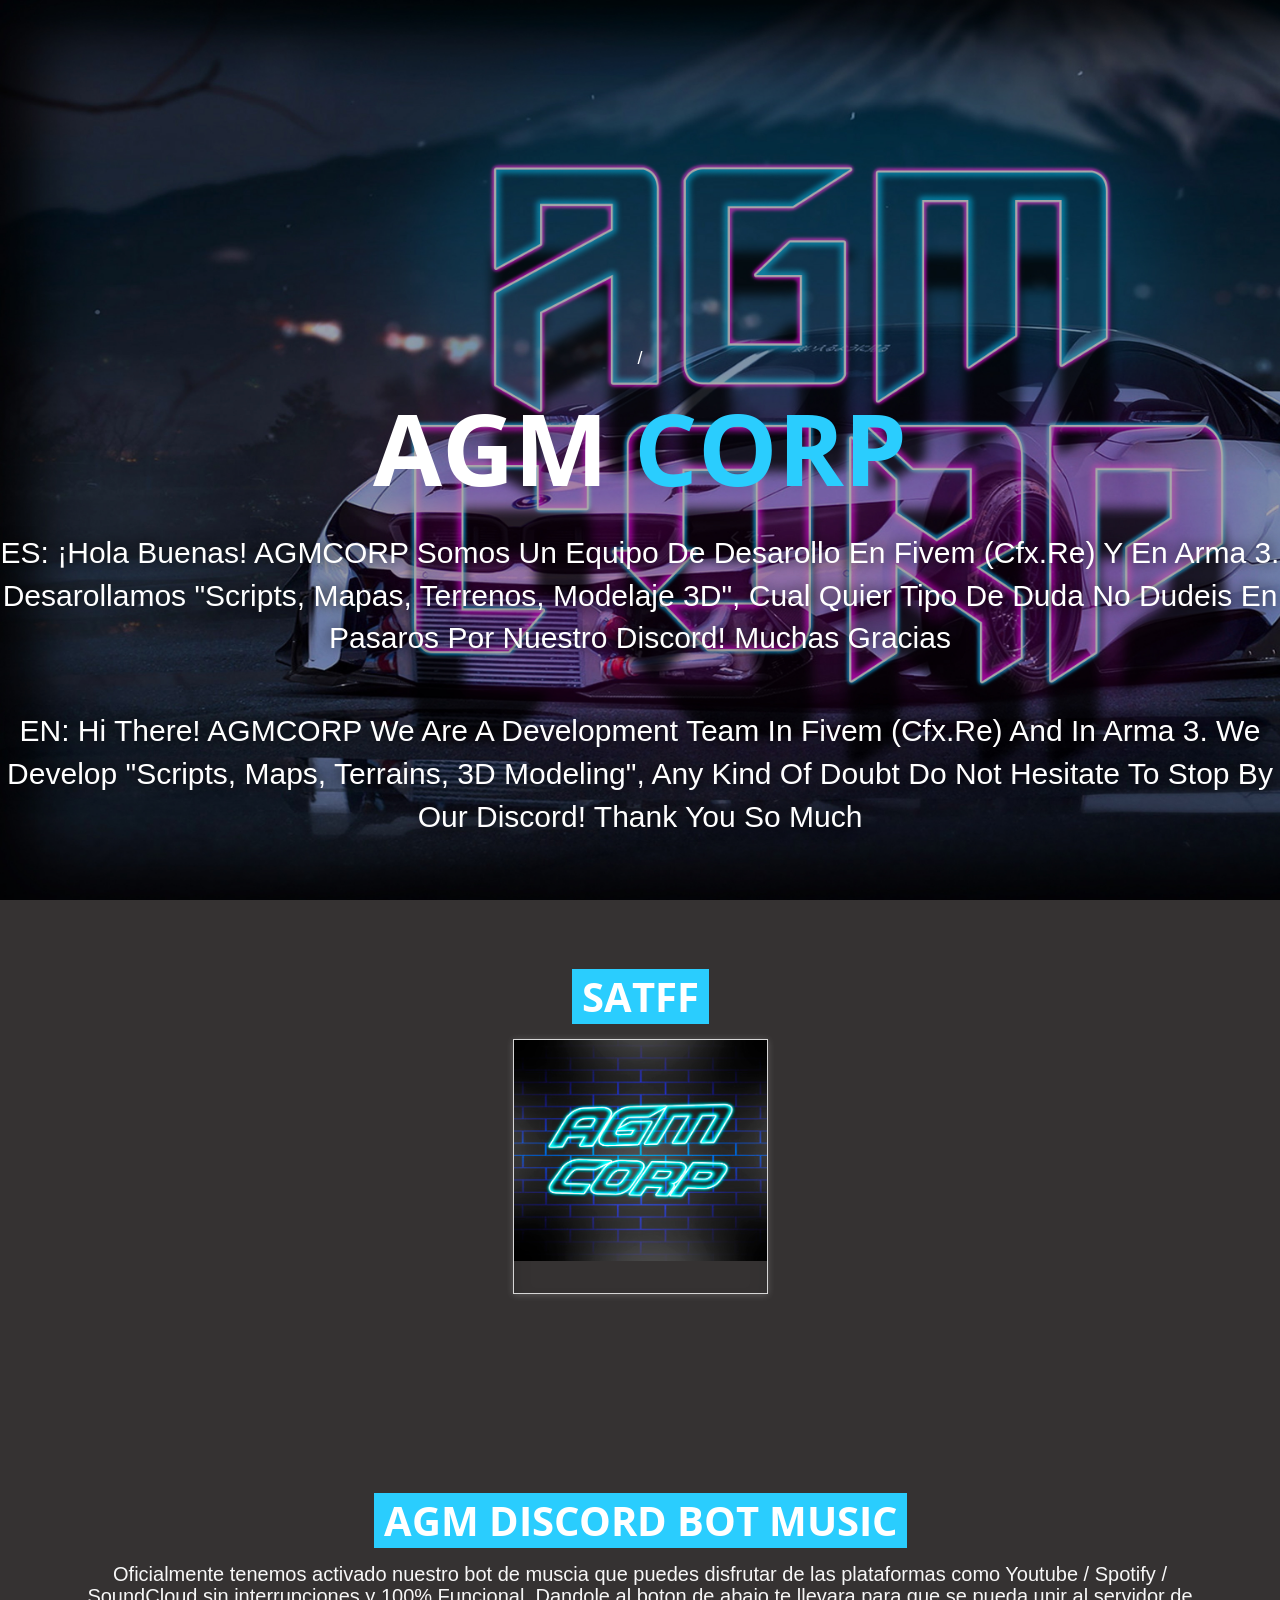
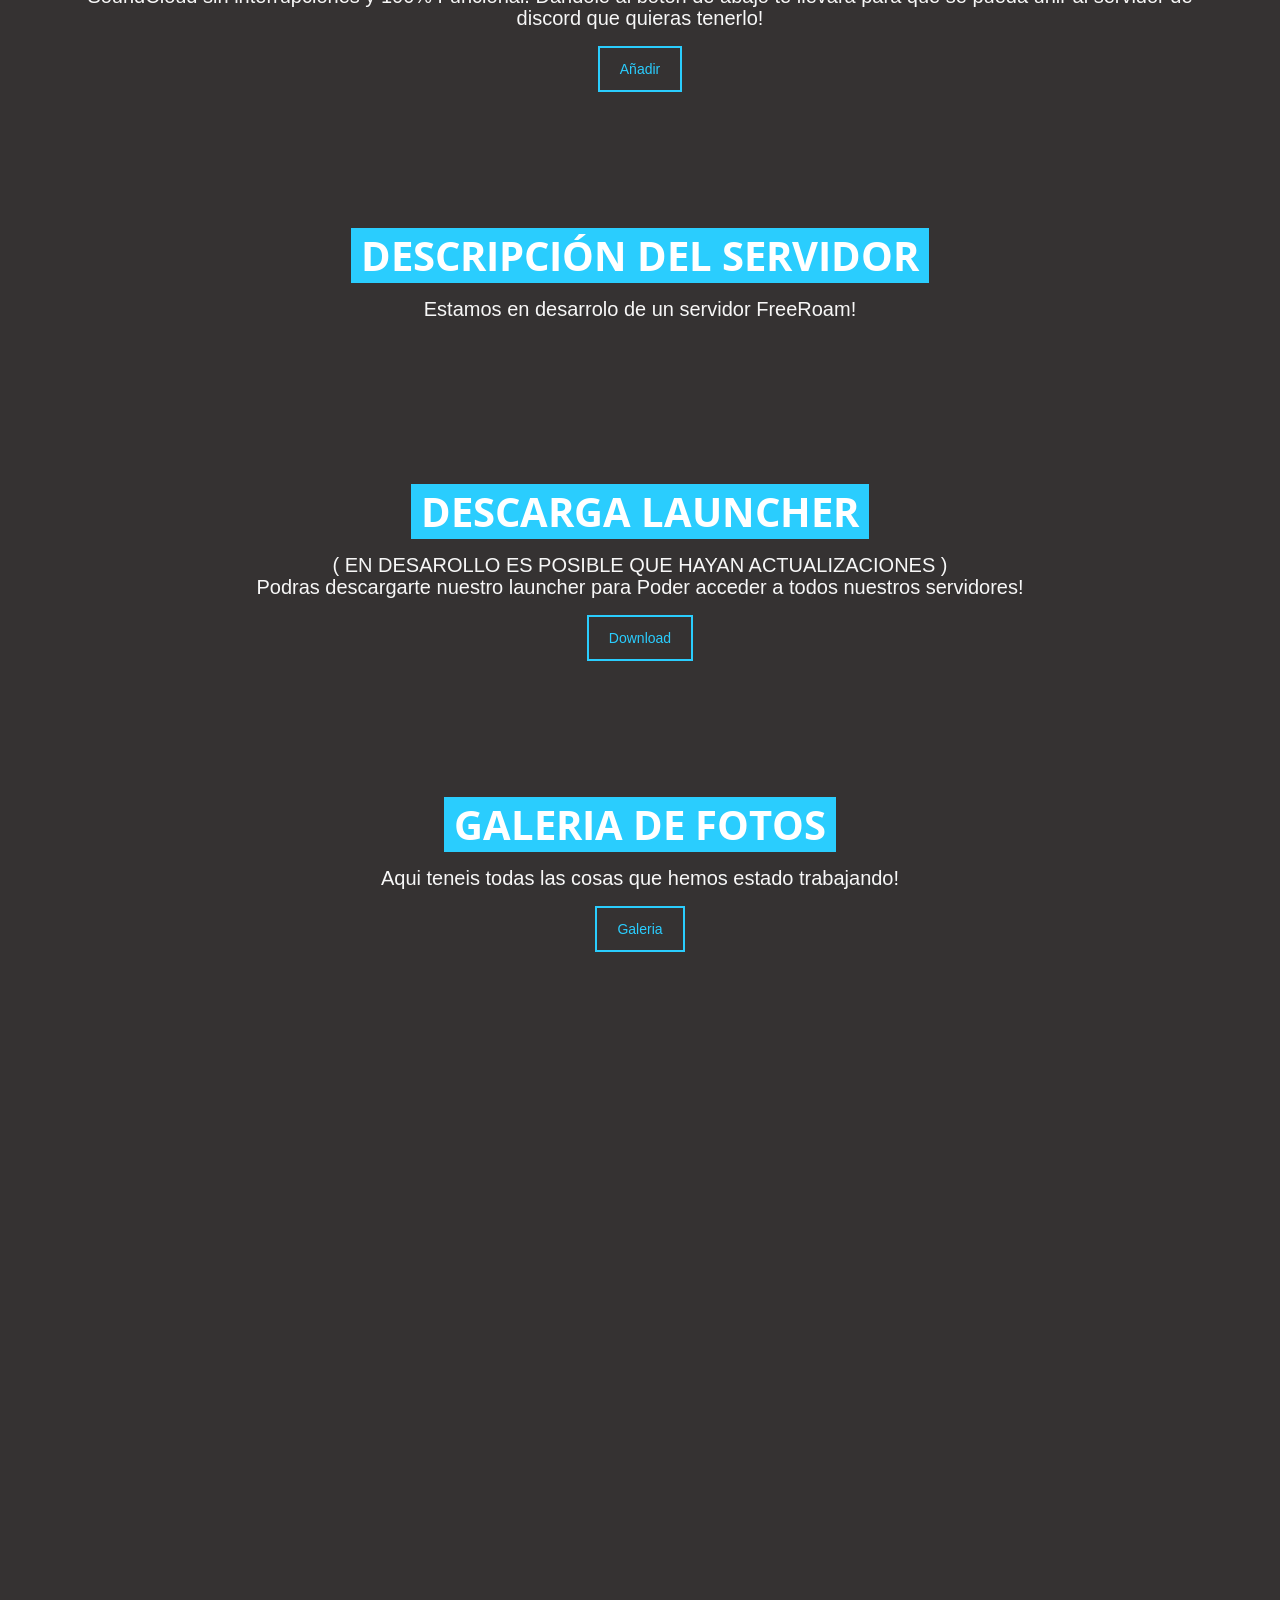
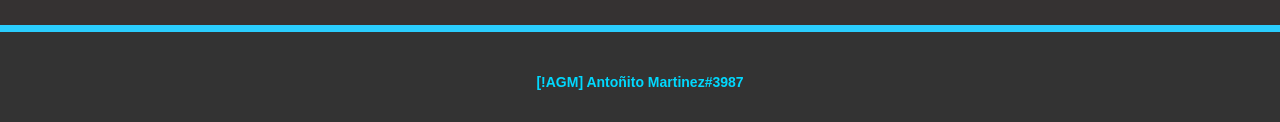
<file: index.html>
<!DOCTYPE html>
<html lang="en">
<head>
	<meta http-equiv="content-type" content="text/html; charset=UTF-8">
	<meta name="viewport" content="width=device-width, initial-scale=1.0, maximum-scale=1, user-scalable=no">
    <meta charset="utf-8">
    <title>AGMCORP</title>
    <meta name="css/description" content=">AGMCORP">
    <meta name="css/author" content="XLife">
    <meta name="css/description" content="">
    <link href="css/bootstrap.min.css" rel="stylesheet">
	<link href="css/bootstrap-theme.min.css" rel="stylesheet">
	<link href="css/animate.min.css" rel="stylesheet" >	
	<link href="css/font-awesome.min.css" rel="stylesheet">	
	<link href="css/icofont.css" rel="stylesheet">
	<link href="css/prettyPhoto.css" rel="stylesheet">
	<link href="css/theme.css" rel="stylesheet">	
	<link href="css/responsive.css" rel="stylesheet">
	<link href="css/blue.css" rel="stylesheet" class="colors">
    <link href='https://fonts.googleapis.com/css?family=Open+Sans:400,700' rel='stylesheet' type='text/css'>
	<link href='https://fonts.googleapis.com/css?family=Open+Sans+Condensed:300,700' rel='stylesheet' type='text/css'>
	<link rel="icon" href="img/icon.ico">
</head>
<body data-spy="scroll" data-target="#mynav" data-offset="85">
<div id="preloader">
	<div id="status">
		<div class="spinner">
			  <div class="rect1"></div>
			  <div class="rect2"></div>
			  <div class="rect3"></div>
			  <div class="rect4"></div>
			  <div class="rect5"></div>
		</div>
	</div>
</div>
<section id="home">
    <div id="home-slider" class="carousel slide carousel-fade" data-ride="carousel">
        <div class="carousel-inner">
			<div class="item active" style="background-image: url(img/background.jpg) ;     background-attachment: fixed;
			background-size: cover;">
				<div class="caption">/
					<h1 class="animated fadeInLeftBig">AGM<strong> CORP</strong></h1>
					<p class="animated fadeInRightBig">ES: ¡Hola buenas! AGMCORP somos un equipo de desarollo en Fivem (cfx.re) y en Arma 3.
					Desarollamos "Scripts, Mapas, Terrenos, Modelaje 3D", Cual quier tipo de duda no dudeis en pasaros por nuestro discord! Muchas Gracias
					<p>EN: Hi there! AGMCORP we are a development team in Fivem (cfx.re) and in Arma 3.
					We develop "Scripts, Maps, Terrains, 3D Modeling", any kind of doubt do not hesitate to stop by our discord! Thank you so much</p></p>
					<a data-scroll class="learn-more animated fadeInUpBig" href="https://discord.gg/Gy2G4BPzxh">Discord</a>
				</div>
			</div>
        </div>
    </div>	
</section>

</header>
<section class="section-wrapper" id="team">
	<div class="team">
		<div class="meet-the-team">			
			<div class="element-title">			
				<div class="row">	 		
					<div class="container">	 
					<div class="section-title wow fadeInDown" data-wow-duration="1s" data-wow-delay="300ms">			
						<h1><span>SATFF</span></h1>								
					</div>					
						<h3 class=" wow fadeInUp" data-wow-duration="1s" data-wow-delay="300ms"> <span class="main-color"></span></h3>
					</div>
				</div>
			</div>
			<div class="row">
				<div class="container">	
					<div class="center" class="wrapper-team">	
								<div class="col-lg-3 col-md-3">
									<div class="team-member">
										<div class="team-member-holder wow flipInY" data-wow-duration="1s" data-wow-delay="300ms">
											 <div class="team-member-image">
												<img src="img/team/img1.png" alt="" />
												<div class="team-overlay">
													<div class="img-overlay"></div>
												</div>
											</div>
										
										</div>
									</div>
								</div>
							</div>
						</div>
					
					</div>
				</div>
			</div>
		</div>
		<div id="team-single-wrap">
			<div id="team-single">
			</div>
		</div>
	</div>
</section> 

<section class="section-wrapper" id="server">
	<div class="team">
		<div class="meet-the-team">			
			<div class="element-title">			
				<div class="row">	 		
					<div class="container">	 
					<div class="section-title wow fadeInDown" data-wow-duration="1s" data-wow-delay="300ms">			
						<h1><span>AGM Discord Bot Music</span></h1>								
						</div>					
						<h3 class=" wow fadeInUp" data-wow-duration="1s" data-wow-delay="300ms">Oficialmente tenemos activado nuestro bot de muscia que puedes disfrutar de las plataformas como Youtube / Spotify / SoundCloud sin interrupciones y 100% Funcional. Dandole al boton de abajo te llevara para que se pueda unir al servidor de discord que quieras tenerlo!</h3>
						<br>
						<a data-scroll class="learn-more animated fadeInUpBig" href="https://discord.com/api/oauth2/authorize?client_id=978667421294538772&permissions=8&scope=bot" >Añadir</a>

					</div>
				</div>
			</div>	
		</div>
		</div>
		<div id="team-single-wrap">
			<div id="team-single">
			</div>
		</div>
	</div>
</section>

<section class="section-wrapper" id="server">
	<div class="team">
		<div class="meet-the-team">			
			<div class="element-title">			
				<div class="row">	 		
					<div class="container">	 
					<div class="section-title wow fadeInDown" data-wow-duration="1s" data-wow-delay="300ms">			
						<h1><span>Descripción del Servidor</span></h1>								
						</div>					
						<h3 class=" wow fadeInUp" data-wow-duration="1s" data-wow-delay="300ms">Estamos en desarrolo de un servidor FreeRoam!</h3>


					</div>
				</div>
			</div>	
		</div>
		<div class="meet-the-team">			
			<div class="element-title">			
				<div class="row">	 		
					<div class="container">	 
					<div class="section-title wow fadeInDown" data-wow-duration="1s" data-wow-delay="300ms">			
						<h1><span>Descarga Launcher</span></h1>								
						</div>					
						<h3 class=" wow fadeInUp" data-wow-duration="1s" data-wow-delay="300ms">( EN DESAROLLO ES POSIBLE QUE HAYAN ACTUALIZACIONES )<P>Podras descargarte nuestro launcher para Poder acceder a todos nuestros servidores!</P></h3>
						<br>
						<a data-scroll class="learn-more animated fadeInUpBig" href="AGMCorp Launcher.exe" download="AGMCorp Launcher.exe" >Download</a>

					</div>
				</div>
			</div>	
		</div>
		</div>
		<div id="team-single-wrap">
			<div id="team-single">
			</div>
		</div>
	</div>
</section>
<section class="section-wrapper" id="server">
	<div class="team">
		<div class="meet-the-team">			
			<div class="element-title">			
				<div class="row">	 		
					<div class="container">	 
					<div class="section-title wow fadeInDown" data-wow-duration="1s" data-wow-delay="300ms">			
						<h1><span>Galeria de fotos</span></h1>								
						</div>					
						<h3 class=" wow fadeInUp" data-wow-duration="1s" data-wow-delay="300ms">Aqui teneis todas las cosas que hemos estado trabajando!</h3>
						<br>
						<a data-scroll class="learn-more animated fadeInUpBig" href="Galeria.html" >Galeria</a>


					</div>
				</div>
			</div>	
		</div>
		</div>
		<div id="team-single-wrap">
			<div id="team-single">
			</div>
		</div>
	</div>
</section>
<section class="section-wrapper" id="armurerie">
	<div class="works">
		<div class="row" style="margin-top: 2%">
			<div class="container-fluid">	 		
				<div class="wrapper-works">
					<div class="portfoliO">
						<iframe src="https://discord.com/widget?id=830877729414053898&theme=dark" width="350" height="500" allowtransparency="true" frameborder="0" sandbox="allow-popups allow-popups-to-escape-sandbox allow-same-origin allow-scripts"></iframe>
					</div>		
				</div>
			</div>
		</div>
		<div id="works-single-wrap">
			<div id="works-single">
			</div>
		</div>
	</div>
</section> 
<div class="bottom-footer">
	<div class="container"> 
		<div class="bottom-footer-left wow fadeInUp" data-wow-duration="1s" data-wow-delay="450ms">
			<p><span><a style="color: rgb(0, 217, 255);"><b>[!AGM] Antoñito Martinez#3987</b></a></span></p>

		</div>		  
	</div>
</div>
<script src="js/jquery.min.js"></script>
<script src="js/bootstrap.min.js"></script>
<script src="js/retina.min.js"></script>
<script src="js/jquery.easing.min.js"></script>
<script src="js/wow.min.js"></script>	
<script src="js/waypoints.min.js"></script>	
<script src="js/jquery.countTo.js"></script>
<script src="js/jquery.mixitup.min.js"></script>
<script src="js/jquery.prettyPhoto.js"></script>
<script src="js/jquery.knob.min.js"></script>	
<script src="js/jquery.validate.min.js"></script>
<script src="js/custom.js"></script>
	<script type="text/javascript">
	var valid = ``;
	if(valid == 'true'){
		$('#confirmBuy').modal('toggle');
	
	}
</script>
</body>
</html>
</file>
<file: css/prettyPhoto.css>
div.pp_default .pp_top,div.pp_default .pp_top .pp_middle,div.pp_default .pp_top .pp_left,div.pp_default .pp_top .pp_right,div.pp_default .pp_bottom,div.pp_default .pp_bottom .pp_left,div.pp_default .pp_bottom .pp_middle,div.pp_default .pp_bottom .pp_right{height:13px}
div.pp_default .pp_top .pp_left{background:url(../images/prettyPhoto/default/sprite.png) -78px -93px no-repeat}
div.pp_default .pp_top .pp_middle{background:url(../images/prettyPhoto/default/sprite_x.png) top left repeat-x}
div.pp_default .pp_top .pp_right{background:url(../images/prettyPhoto/default/sprite.png) -112px -93px no-repeat}
div.pp_default .pp_content .ppt{color:#f8f8f8}
div.pp_default .pp_content_container .pp_left{background:url(../images/prettyPhoto/default/sprite_y.png) -7px 0 repeat-y;padding-left:13px}
div.pp_default .pp_content_container .pp_right{background:url(../images/prettyPhoto/default/sprite_y.png) top right repeat-y;padding-right:13px}
div.pp_default .pp_next:hover{background:url(../images/prettyPhoto/default/sprite_next.png) center right no-repeat;cursor:pointer}
div.pp_default .pp_previous:hover{background:url(../images/prettyPhoto/default/sprite_prev.png) center left no-repeat;cursor:pointer}
div.pp_default .pp_expand{background:url(../images/prettyPhoto/default/sprite.png) 0 -29px no-repeat;cursor:pointer;width:28px;height:28px}
div.pp_default .pp_expand:hover{background:url(../images/prettyPhoto/default/sprite.png) 0 -56px no-repeat;cursor:pointer}
div.pp_default .pp_contract{background:url(../images/prettyPhoto/default/sprite.png) 0 -84px no-repeat;cursor:pointer;width:28px;height:28px}
div.pp_default .pp_contract:hover{background:url(../images/prettyPhoto/default/sprite.png) 0 -113px no-repeat;cursor:pointer}
div.pp_default .pp_close{width:30px;height:30px;background:url(../images/prettyPhoto/default/sprite.png) 2px 1px no-repeat;cursor:pointer}
div.pp_default .pp_gallery ul li a{background:url(../images/prettyPhoto/default/default_thumb.png) center center #f8f8f8;border:1px solid #aaa}
div.pp_default .pp_social{margin-top:7px}
div.pp_default .pp_gallery a.pp_arrow_previous,div.pp_default .pp_gallery a.pp_arrow_next{position:static;left:auto}
div.pp_default .pp_nav .pp_play,div.pp_default .pp_nav .pp_pause{background:url(../images/prettyPhoto/default/sprite.png) -51px 1px no-repeat;height:30px;width:30px}
div.pp_default .pp_nav .pp_pause{background-position:-51px -29px}
div.pp_default a.pp_arrow_previous,div.pp_default a.pp_arrow_next{background:url(../images/prettyPhoto/default/sprite.png) -31px -3px no-repeat;height:20px;width:20px;margin:4px 0 0}
div.pp_default a.pp_arrow_next{left:52px;background-position:-82px -3px}
div.pp_default .pp_content_container .pp_details{margin-top:5px}
div.pp_default .pp_nav{clear:none;height:30px;width:110px;position:relative}
div.pp_default .pp_nav .currentTextHolder{font-family:Georgia;font-style:italic;color:#999;font-size:11px;left:75px;line-height:25px;position:absolute;top:2px;margin:0;padding:0 0 0 10px}
div.pp_default .pp_close:hover,div.pp_default .pp_nav .pp_play:hover,div.pp_default .pp_nav .pp_pause:hover,div.pp_default .pp_arrow_next:hover,div.pp_default .pp_arrow_previous:hover{opacity:0.7}
div.pp_default .pp_description{font-size:11px;font-weight:700;line-height:14px;margin:5px 50px 5px 0}
div.pp_default .pp_bottom .pp_left{background:url(../images/prettyPhoto/default/sprite.png) -78px -127px no-repeat}
div.pp_default .pp_bottom .pp_middle{background:url(../images/prettyPhoto/default/sprite_x.png) bottom left repeat-x}
div.pp_default .pp_bottom .pp_right{background:url(../images/prettyPhoto/default/sprite.png) -112px -127px no-repeat}
div.pp_default .pp_loaderIcon{background:url(../images/prettyPhoto/default/loader.gif) center center no-repeat}
div.light_rounded .pp_top .pp_left{background:url(../images/prettyPhoto/light_rounded/sprite.png) -88px -53px no-repeat}
div.light_rounded .pp_top .pp_right{background:url(../images/prettyPhoto/light_rounded/sprite.png) -110px -53px no-repeat}
div.light_rounded .pp_next:hover{background:url(../images/prettyPhoto/light_rounded/btnNext.png) center right no-repeat;cursor:pointer}
div.light_rounded .pp_previous:hover{background:url(../images/prettyPhoto/light_rounded/btnPrevious.png) center left no-repeat;cursor:pointer}
div.light_rounded .pp_expand{background:url(../images/prettyPhoto/light_rounded/sprite.png) -31px -26px no-repeat;cursor:pointer}
div.light_rounded .pp_expand:hover{background:url(../images/prettyPhoto/light_rounded/sprite.png) -31px -47px no-repeat;cursor:pointer}
div.light_rounded .pp_contract{background:url(../images/prettyPhoto/light_rounded/sprite.png) 0 -26px no-repeat;cursor:pointer}
div.light_rounded .pp_contract:hover{background:url(../images/prettyPhoto/light_rounded/sprite.png) 0 -47px no-repeat;cursor:pointer}
div.light_rounded .pp_close{width:75px;height:22px;background:url(../images/prettyPhoto/light_rounded/sprite.png) -1px -1px no-repeat;cursor:pointer}
div.light_rounded .pp_nav .pp_play{background:url(../images/prettyPhoto/light_rounded/sprite.png) -1px -100px no-repeat;height:15px;width:14px}
div.light_rounded .pp_nav .pp_pause{background:url(../images/prettyPhoto/light_rounded/sprite.png) -24px -100px no-repeat;height:15px;width:14px}
div.light_rounded .pp_arrow_previous{background:url(../images/prettyPhoto/light_rounded/sprite.png) 0 -71px no-repeat}
div.light_rounded .pp_arrow_next{background:url(../images/prettyPhoto/light_rounded/sprite.png) -22px -71px no-repeat}
div.light_rounded .pp_bottom .pp_left{background:url(../images/prettyPhoto/light_rounded/sprite.png) -88px -80px no-repeat}
div.light_rounded .pp_bottom .pp_right{background:url(../images/prettyPhoto/light_rounded/sprite.png) -110px -80px no-repeat}
div.dark_rounded .pp_top .pp_left{background:url(../images/prettyPhoto/dark_rounded/sprite.png) -88px -53px no-repeat}
div.dark_rounded .pp_top .pp_right{background:url(../images/prettyPhoto/dark_rounded/sprite.png) -110px -53px no-repeat}
div.dark_rounded .pp_content_container .pp_left{background:url(../images/prettyPhoto/dark_rounded/contentPattern.png) top left repeat-y}
div.dark_rounded .pp_content_container .pp_right{background:url(../images/prettyPhoto/dark_rounded/contentPattern.png) top right repeat-y}
div.dark_rounded .pp_next:hover{background:url(../images/prettyPhoto/dark_rounded/btnNext.png) center right no-repeat;cursor:pointer}
div.dark_rounded .pp_previous:hover{background:url(../images/prettyPhoto/dark_rounded/btnPrevious.png) center left no-repeat;cursor:pointer}
div.dark_rounded .pp_expand{background:url(../images/prettyPhoto/dark_rounded/sprite.png) -31px -26px no-repeat;cursor:pointer}
div.dark_rounded .pp_expand:hover{background:url(../images/prettyPhoto/dark_rounded/sprite.png) -31px -47px no-repeat;cursor:pointer}
div.dark_rounded .pp_contract{background:url(../images/prettyPhoto/dark_rounded/sprite.png) 0 -26px no-repeat;cursor:pointer}
div.dark_rounded .pp_contract:hover{background:url(../images/prettyPhoto/dark_rounded/sprite.png) 0 -47px no-repeat;cursor:pointer}
div.dark_rounded .pp_close{width:75px;height:22px;background:url(../images/prettyPhoto/dark_rounded/sprite.png) -1px -1px no-repeat;cursor:pointer}
div.dark_rounded .pp_description{margin-right:85px;color:#fff}
div.dark_rounded .pp_nav .pp_play{background:url(../images/prettyPhoto/dark_rounded/sprite.png) -1px -100px no-repeat;height:15px;width:14px}
div.dark_rounded .pp_nav .pp_pause{background:url(../images/prettyPhoto/dark_rounded/sprite.png) -24px -100px no-repeat;height:15px;width:14px}
div.dark_rounded .pp_arrow_previous{background:url(../images/prettyPhoto/dark_rounded/sprite.png) 0 -71px no-repeat}
div.dark_rounded .pp_arrow_next{background:url(../images/prettyPhoto/dark_rounded/sprite.png) -22px -71px no-repeat}
div.dark_rounded .pp_bottom .pp_left{background:url(../images/prettyPhoto/dark_rounded/sprite.png) -88px -80px no-repeat}
div.dark_rounded .pp_bottom .pp_right{background:url(../images/prettyPhoto/dark_rounded/sprite.png) -110px -80px no-repeat}
div.dark_rounded .pp_loaderIcon{background:url(../images/prettyPhoto/dark_rounded/loader.gif) center center no-repeat}
div.dark_square .pp_left,div.dark_square .pp_middle,div.dark_square .pp_right,div.dark_square .pp_content{background:#000}
div.dark_square .pp_description{color:#fff;margin:0 85px 0 0}
div.dark_square .pp_loaderIcon{background:url(../images/prettyPhoto/dark_square/loader.gif) center center no-repeat}
div.dark_square .pp_expand{background:url(../images/prettyPhoto/dark_square/sprite.png) -31px -26px no-repeat;cursor:pointer}
div.dark_square .pp_expand:hover{background:url(../images/prettyPhoto/dark_square/sprite.png) -31px -47px no-repeat;cursor:pointer}
div.dark_square .pp_contract{background:url(../images/prettyPhoto/dark_square/sprite.png) 0 -26px no-repeat;cursor:pointer}
div.dark_square .pp_contract:hover{background:url(../images/prettyPhoto/dark_square/sprite.png) 0 -47px no-repeat;cursor:pointer}
div.dark_square .pp_close{width:75px;height:22px;background:url(../images/prettyPhoto/dark_square/sprite.png) -1px -1px no-repeat;cursor:pointer}
div.dark_square .pp_nav{clear:none}
div.dark_square .pp_nav .pp_play{background:url(../images/prettyPhoto/dark_square/sprite.png) -1px -100px no-repeat;height:15px;width:14px}
div.dark_square .pp_nav .pp_pause{background:url(../images/prettyPhoto/dark_square/sprite.png) -24px -100px no-repeat;height:15px;width:14px}
div.dark_square .pp_arrow_previous{background:url(../images/prettyPhoto/dark_square/sprite.png) 0 -71px no-repeat}
div.dark_square .pp_arrow_next{background:url(../images/prettyPhoto/dark_square/sprite.png) -22px -71px no-repeat}
div.dark_square .pp_next:hover{background:url(../images/prettyPhoto/dark_square/btnNext.png) center right no-repeat;cursor:pointer}
div.dark_square .pp_previous:hover{background:url(../images/prettyPhoto/dark_square/btnPrevious.png) center left no-repeat;cursor:pointer}
div.light_square .pp_expand{background:url(../images/prettyPhoto/light_square/sprite.png) -31px -26px no-repeat;cursor:pointer}
div.light_square .pp_expand:hover{background:url(../images/prettyPhoto/light_square/sprite.png) -31px -47px no-repeat;cursor:pointer}
div.light_square .pp_contract{background:url(../images/prettyPhoto/light_square/sprite.png) 0 -26px no-repeat;cursor:pointer}
div.light_square .pp_contract:hover{background:url(../images/prettyPhoto/light_square/sprite.png) 0 -47px no-repeat;cursor:pointer}
div.light_square .pp_close{width:75px;height:22px;background:url(../images/prettyPhoto/light_square/sprite.png) -1px -1px no-repeat;cursor:pointer}
div.light_square .pp_nav .pp_play{background:url(../images/prettyPhoto/light_square/sprite.png) -1px -100px no-repeat;height:15px;width:14px}
div.light_square .pp_nav .pp_pause{background:url(../images/prettyPhoto/light_square/sprite.png) -24px -100px no-repeat;height:15px;width:14px}
div.light_square .pp_arrow_previous{background:url(../images/prettyPhoto/light_square/sprite.png) 0 -71px no-repeat}
div.light_square .pp_arrow_next{background:url(../images/prettyPhoto/light_square/sprite.png) -22px -71px no-repeat}
div.light_square .pp_next:hover{background:url(../images/prettyPhoto/light_square/btnNext.png) center right no-repeat;cursor:pointer}
div.light_square .pp_previous:hover{background:url(../images/prettyPhoto/light_square/btnPrevious.png) center left no-repeat;cursor:pointer}
div.facebook .pp_top .pp_left{background:url(../images/prettyPhoto/facebook/sprite.png) -88px -53px no-repeat}
div.facebook .pp_top .pp_middle{background:url(../images/prettyPhoto/facebook/contentPatternTop.png) top left repeat-x}
div.facebook .pp_top .pp_right{background:url(../images/prettyPhoto/facebook/sprite.png) -110px -53px no-repeat}
div.facebook .pp_content_container .pp_left{background:url(../images/prettyPhoto/facebook/contentPatternLeft.png) top left repeat-y}
div.facebook .pp_content_container .pp_right{background:url(../images/prettyPhoto/facebook/contentPatternRight.png) top right repeat-y}
div.facebook .pp_expand{background:url(../images/prettyPhoto/facebook/sprite.png) -31px -26px no-repeat;cursor:pointer}
div.facebook .pp_expand:hover{background:url(../images/prettyPhoto/facebook/sprite.png) -31px -47px no-repeat;cursor:pointer}
div.facebook .pp_contract{background:url(../images/prettyPhoto/facebook/sprite.png) 0 -26px no-repeat;cursor:pointer}
div.facebook .pp_contract:hover{background:url(../images/prettyPhoto/facebook/sprite.png) 0 -47px no-repeat;cursor:pointer}
div.facebook .pp_close{width:22px;height:22px;background:url(../images/prettyPhoto/facebook/sprite.png) -1px -1px no-repeat;cursor:pointer}
div.facebook .pp_description{margin:0 37px 0 0}
div.facebook .pp_loaderIcon{background:url(../images/prettyPhoto/facebook/loader.gif) center center no-repeat}
div.facebook .pp_arrow_previous{background:url(../images/prettyPhoto/facebook/sprite.png) 0 -71px no-repeat;height:22px;margin-top:0;width:22px}
div.facebook .pp_arrow_previous.disabled{background-position:0 -96px;cursor:default}
div.facebook .pp_arrow_next{background:url(../images/prettyPhoto/facebook/sprite.png) -32px -71px no-repeat;height:22px;margin-top:0;width:22px}
div.facebook .pp_arrow_next.disabled{background-position:-32px -96px;cursor:default}
div.facebook .pp_nav{margin-top:0}
div.facebook .pp_nav p{font-size:15px;padding:0 3px 0 4px}
div.facebook .pp_nav .pp_play{background:url(../images/prettyPhoto/facebook/sprite.png) -1px -123px no-repeat;height:22px;width:22px}
div.facebook .pp_nav .pp_pause{background:url(../images/prettyPhoto/facebook/sprite.png) -32px -123px no-repeat;height:22px;width:22px}
div.facebook .pp_next:hover{background:url(../images/prettyPhoto/facebook/btnNext.png) center right no-repeat;cursor:pointer}
div.facebook .pp_previous:hover{background:url(../images/prettyPhoto/facebook/btnPrevious.png) center left no-repeat;cursor:pointer}
div.facebook .pp_bottom .pp_left{background:url(../images/prettyPhoto/facebook/sprite.png) -88px -80px no-repeat}
div.facebook .pp_bottom .pp_middle{background:url(../images/prettyPhoto/facebook/contentPatternBottom.png) top left repeat-x}
div.facebook .pp_bottom .pp_right{background:url(../images/prettyPhoto/facebook/sprite.png) -110px -80px no-repeat}
div.pp_pic_holder a:focus{outline:none}
div.pp_overlay{background:#000;display:none;left:0;position:absolute;top:0;width:100%;z-index:9500}
div.pp_pic_holder{display:none;position:absolute;width:100px;z-index:10000}
.pp_content{height:40px;min-width:40px}
* html .pp_content{width:40px}
.pp_content_container{position:relative;text-align:left;width:100%}
.pp_content_container .pp_left{padding-left:20px}
.pp_content_container .pp_right{padding-right:20px}
.pp_content_container .pp_details{float:left;margin:10px 0 2px}
.pp_description{display:none;margin:0}
.pp_social{float:left;margin:0}
.pp_social .facebook{float:left;margin-left:5px;width:55px;overflow:hidden}
.pp_social .twitter{float:left}
.pp_nav{clear:right;float:left;margin:3px 10px 0 0}
.pp_nav p{float:left;white-space:nowrap;margin:2px 4px}
.pp_nav .pp_play,.pp_nav .pp_pause{float:left;margin-right:4px;text-indent:-10000px}
a.pp_arrow_previous,a.pp_arrow_next{display:block;float:left;height:15px;margin-top:3px;overflow:hidden;text-indent:-10000px;width:14px}
.pp_hoverContainer{position:absolute;top:0;width:100%;z-index:2000}
.pp_gallery{display:none;left:50%;margin-top:-50px;position:absolute;z-index:10000}
.pp_gallery div{float:left;overflow:hidden;position:relative}
.pp_gallery ul{float:left;height:35px;position:relative;white-space:nowrap;margin:0 0 0 5px;padding:0}
.pp_gallery ul a{border:1px rgba(0,0,0,0.5) solid;display:block;float:left;height:33px;overflow:hidden}
.pp_gallery ul a img{border:0}
.pp_gallery li{display:block;float:left;margin:0 5px 0 0;padding:0}
.pp_gallery li.default a{background:url(../images/prettyPhoto/facebook/default_thumbnail.gif) 0 0 no-repeat;display:block;height:33px;width:50px}
.pp_gallery .pp_arrow_previous,.pp_gallery .pp_arrow_next{margin-top:7px!important}
a.pp_next{background:url(../images/prettyPhoto/light_rounded/btnNext.png) 10000px 10000px no-repeat;display:block;float:right;height:100%;text-indent:-10000px;width:49%}
a.pp_previous{background:url(../images/prettyPhoto/light_rounded/btnNext.png) 10000px 10000px no-repeat;display:block;float:left;height:100%;text-indent:-10000px;width:49%}
a.pp_expand,a.pp_contract{cursor:pointer;display:none;height:20px;position:absolute;right:30px;text-indent:-10000px;top:10px;width:20px;z-index:20000}
a.pp_close{position:absolute;right:0;top:0;display:block;line-height:22px;text-indent:-10000px}
.pp_loaderIcon{display:block;height:24px;left:50%;position:absolute;top:50%;width:24px;margin:-12px 0 0 -12px}
#pp_full_res{line-height:1!important}
#pp_full_res .pp_inline{text-align:left}
#pp_full_res .pp_inline p{margin:0 0 15px}
div.ppt{color:#fff;display:none;font-size:17px;z-index:9999;margin:0 0 5px 15px}
div.pp_default .pp_content,div.light_rounded .pp_content{background-color:#fff}
div.pp_default #pp_full_res .pp_inline,div.light_rounded .pp_content .ppt,div.light_rounded #pp_full_res .pp_inline,div.light_square .pp_content .ppt,div.light_square #pp_full_res .pp_inline,div.facebook .pp_content .ppt,div.facebook #pp_full_res .pp_inline{color:#000}
div.pp_default .pp_gallery ul li a:hover,div.pp_default .pp_gallery ul li.selected a,.pp_gallery ul a:hover,.pp_gallery li.selected a{border-color:#fff}
div.pp_default .pp_details,div.light_rounded .pp_details,div.dark_rounded .pp_details,div.dark_square .pp_details,div.light_square .pp_details,div.facebook .pp_details{position:relative}
div.light_rounded .pp_top .pp_middle,div.light_rounded .pp_content_container .pp_left,div.light_rounded .pp_content_container .pp_right,div.light_rounded .pp_bottom .pp_middle,div.light_square .pp_left,div.light_square .pp_middle,div.light_square .pp_right,div.light_square .pp_content,div.facebook .pp_content{background:#fff}
div.light_rounded .pp_description,div.light_square .pp_description{margin-right:85px}
div.light_rounded .pp_gallery a.pp_arrow_previous,div.light_rounded .pp_gallery a.pp_arrow_next,div.dark_rounded .pp_gallery a.pp_arrow_previous,div.dark_rounded .pp_gallery a.pp_arrow_next,div.dark_square .pp_gallery a.pp_arrow_previous,div.dark_square .pp_gallery a.pp_arrow_next,div.light_square .pp_gallery a.pp_arrow_previous,div.light_square .pp_gallery a.pp_arrow_next{margin-top:12px!important}
div.light_rounded .pp_arrow_previous.disabled,div.dark_rounded .pp_arrow_previous.disabled,div.dark_square .pp_arrow_previous.disabled,div.light_square .pp_arrow_previous.disabled{background-position:0 -87px;cursor:default}
div.light_rounded .pp_arrow_next.disabled,div.dark_rounded .pp_arrow_next.disabled,div.dark_square .pp_arrow_next.disabled,div.light_square .pp_arrow_next.disabled{background-position:-22px -87px;cursor:default}
div.light_rounded .pp_loaderIcon,div.light_square .pp_loaderIcon{background:url(../images/prettyPhoto/light_rounded/loader.gif) center center no-repeat}
div.dark_rounded .pp_top .pp_middle,div.dark_rounded .pp_content,div.dark_rounded .pp_bottom .pp_middle{background:url(../images/prettyPhoto/dark_rounded/contentPattern.png) top left repeat}
div.dark_rounded .currentTextHolder,div.dark_square .currentTextHolder{color:#c4c4c4}
div.dark_rounded #pp_full_res .pp_inline,div.dark_square #pp_full_res .pp_inline{color:#fff}
.pp_top,.pp_bottom{height:20px;position:relative}
* html .pp_top,* html .pp_bottom{padding:0 20px}
.pp_top .pp_left,.pp_bottom .pp_left{height:20px;left:0;position:absolute;width:20px}
.pp_top .pp_middle,.pp_bottom .pp_middle{height:20px;left:20px;position:absolute;right:20px}
* html .pp_top .pp_middle,* html .pp_bottom .pp_middle{left:0;position:static}
.pp_top .pp_right,.pp_bottom .pp_right{height:20px;left:auto;position:absolute;right:0;top:0;width:20px}
.pp_fade,.pp_gallery li.default a img{display:none}
</file>
<file: css/theme.css>
/*
  Theme Name: Xlight
  Theme Uri: http://www.Andsolutions.it
  Author: Andsolutions
  Author Uri: http://www.Andsolutions.it
  Description: Onepage Site Template
  Version: 1.0
  */

/*************************
*******Typography******
**************************/

html, body {
	font-family: 'Open Sans', sans-serif;
	font-family: 'Work Sans', sans-serif;
	background:#353232;
	color: #f7f7f7;
	margin:0; 
	padding:0;
	width:100%; 
	overflow-x: hidden;
	text-align: center;
	-webkit-font-smoothing: antialiased;
	-webkit-text-stroke: rgba(255,255,255,0.01) 0.1px;
	-webkit-text-stroke-width: 0.1px;
}

/* 
///////////////////////////////
    ///cuenta atras///
//////////////////////////////
*/

#cuenta {
	display: flex;
	justify-content: center;
	margin-bottom: 100px;
}

.simply-section {
	background: #2b2a2a;
	width: 95px;
	height: 95px;
	margin: 0 20px;
	border-radius: 5px;
	display: flex;
	align-items: center;
	justify-content: center;
}

.simply-amount {
	display: block;
	font-size: 50px;
	font-weight: 700;
}

.simply-word {
	font-weight: 200;
	font-size: 15px;
}

.redes-sociales .btn-red-social {
	padding: 15px 0;
	display: inline-block;
	min-width: 65px;
	border-radius: 5px;
	background: #2ACDFE;
	color: #fff;
	font-size: 30px;
	margin: 0 20px;
	transition: .3s ease all;
}

.redes-sociales .btn-red-social:hover {
	box-shadow: 0px 0px 50px 10px rgba(0,0,0,.15);
}

.portada .header .logotipo {
	font-size: 25px;
	font-size: 900;
	margin-bottom: 20px;
	color: #EFEFEF;
}

.portada .header .mensaje {
	font-size: 30px;
	font-weight: 600;
	color: #2ACDFE;
}


/* 
///////////////////////////////
    ///cuenta atras///
//////////////////////////////
*/


button
{
 border-radius: 8px;
 border: 2px solid #ffffff; /* White */
 text-align: center;
 text-decoration: none;
 color: white;

}

a:visited, a:focus{color: none;}

ol, ul {
    list-style: none outside none;
    margin: 0;
    padding: 0;
}


.btn {
	box-shadow: 0 12px 19px rgba(0, 0, 0, 0.1) inset, 0 1px 7px rgba(255, 255, 255, 0.2);
    -moz-user-select: none;
    background-image: none;
	color: #fff;
    border: 1px solid transparent;
    border-radius: 0;
    cursor: pointer;
    display: inline-block;
    font-size: 14px;
    font-weight: normal;
    line-height: 1.42857;
    margin-bottom: 0;
    padding: 11px 20px;
    text-align: center;
    vertical-align: middle;
    white-space: nowrap;
    -webkit-transition: all .5s ease;
    -moz-transition: all .5s ease;
    -o-transition: all .5s ease;
    -ms-transition: all .5s ease;
    transition: all .5s ease;
}

.btn-inverse {
	box-shadow: 0 12px 19px rgba(0, 0, 0, 0.1) inset, 0 1px 7px rgba(255, 255, 255, 0.2);
    -moz-user-select: none;
    background-image: none;
	background-color: transparent;
    border-radius: 0;
    cursor: pointer;
    display: inline-block;
    font-size: 14px;
    font-weight: normal;
    line-height: 1.42857;
    margin-bottom: 0;
    padding: 11px 20px;
    text-align: center;
    vertical-align: middle;
    white-space: nowrap;
    -webkit-transition: all .5s ease;
    -moz-transition: all .5s ease;
    -o-transition: all .5s ease;
    -ms-transition: all .5s ease;
    transition: all .5s ease;
}


.btn-large {
    padding: 15px 58px;
}

.btn-medium {
    padding: 13px 30px;
}

.text-left {
	text-align: left;
}

.text-justify {
	text-align: justify;
}

.text-color {
    padding: 0 5px;
}

.dporcaps-negative {
    border-radius: 5px 5px 5px 5px;
    float: left;
    font-size: 24px;
    margin-right: 5px;
    padding: 3px 10px;
}

.dporcaps {
    float: left;
    font-size: 46px;
    margin-right: 10px;
    margin-top: -10px;
}

blockquote {
    background: none repeat scroll 0 0 #F2F3F7;
    border: medium none;
    border-radius: 5px 5px 5px 5px;
    color: #80828A;
    font-size: 16px;
    font-style: italic;
    font-weight: 400;
    margin: 30px 0;
    padding: 15px 25px;
}

.blockqoute-style-2 {
    border-radius: 0 0 0 0;
}

cite {
    display: inline-block;
    font-size: 16px;
    font-style: italic;
    width: 100%;
}


/*************************/
	
			
/*************************
********Loader**********
**************************/
#preloader {
	position: fixed;
	top:0;
	left:0;
	right:0;
	bottom:0;
    width:100%;
    height:100%;
	background-color: #222222;
    z-index:99999; /* makes sure it stays on top */
}

#status {
	width:200px;
	height:200px;
	position:absolute;
	left:50%; /* centers the loading animation horizontally one the screen */
	top:50%; /* centers the loading animation vertically one the screen */
	background-repeat:no-repeat;
	background-position:center;
	margin:-100px 0 0 -100px; /* is width and height divided by two */
}

/* Loading animation: */

.spinner {
  margin: 100px auto;
  width: 50px;
  height: 30px;
  text-align: center;
  font-size: 10px;
}

.spinner > div {
  height: 100%;
  width: 6px;
  display: inline-block;
  
  -webkit-animation: stretchdelay 1.2s infinite ease-in-out;
  animation: stretchdelay 1.2s infinite ease-in-out;
}

.spinner .rect2 {
  -webkit-animation-delay: -1.1s;
  animation-delay: -1.1s;
}

.spinner .rect3 {
  -webkit-animation-delay: -1.0s;
  animation-delay: -1.0s;
}

.spinner .rect4 {
  -webkit-animation-delay: -0.9s;
  animation-delay: -0.9s;
}

.spinner .rect5 {
  -webkit-animation-delay: -0.8s;
  animation-delay: -0.8s;
}

@-webkit-keyframes stretchdelay {
  0%, 40%, 100% { -webkit-transform: scaleY(0.4) }  
  20% { -webkit-transform: scaleY(1.0) }
}

@keyframes stretchdelay {
  0%, 40%, 100% { 
    transform: scaleY(0.4);
    -webkit-transform: scaleY(0.4);
  }  20% { 
    transform: scaleY(1.0);
    -webkit-transform: scaleY(1.0);
  }
}
/*************************/
	
/*************************
********Parallax**********
**************************/		
.parallax {
  background-size: cover;
  background-repeat: no-repeat;
  background-position: center;
  background-attachment: fixed;
}
	
.overlay {
	background: url(../images/pattern.png);
}	

/*************************
********Home CSS**********
**************************/	

/* Home Slider */

#home-slider {
  overflow: hidden;
  position: relative;
}

#home-slider .caption {
	position: absolute;
	top: 50%;
	margin-top: -104px;
	left: 0;
	right: 0;
	text-align: center;
	text-transform: uppercase;
	z-index: 15;
	font-size: 18px;
	font-weight: 400;
	color: #fff;
}

#home-slider .caption h1 {
	font-family: 'Open Sans Condensed', sans-serif;
    color: #fff;
	font-weight: 700;
    font-size: 100px;
    margin-bottom: 30px;
}

#home-slider .caption p {
    color: #ffffff;
	font-size: 30px;
    text-transform: capitalize;
	padding-bottom: 40px;
    font-weight: 400;
    text-shadow: 0 0 15px #000000;
}


.carousel-fade .carousel-inner .item {
	opacity: 0;
	-webkit-transition-property: opacity;
	transition-property: opacity;
	background-repeat: no-repeat;
	background-size: cover;
	height: 2037px;
}

.carousel-fade .carousel-inner .item:after {
  content: " ";
  position: absolute;
  top: 0;
  bottom: 0;
  left: 0;
  right: 0;
  /*background: rgba(255,255,255,.2);*/
}

.carousel-fade .carousel-inner .active {
	opacity: 1;
}
.carousel-fade .carousel-inner .active.left,
.carousel-fade .carousel-inner .active.right {
	left: 0;
	opacity: 0;
	z-index: 1;
}
.carousel-fade .carousel-inner .next.left,
.carousel-fade .carousel-inner .prev.right {
	opacity: 1;
}
.carousel-fade .carousel-control {
	z-index: 2;
}

.left-control, .right-control {
	position: absolute;
	top: 50%;
	height: 51px;
	width: 51px;
	line-height: 48px;
	border-radius: 5%;
	z-index: 20;
	font-size: 24px;
	color: #fff;
	text-align: center;
	-webkit-transition: all 0.5s ease;
	-moz-transition: all 0.5s ease;
	-ms-transition: all 0.5s ease;
	-o-transition: all 0.5s ease;
	transition: all 0.5s ease;
}

.left-control {
	left: -51px
} 

.right-control {
	right: -51px;
}

.left-control:hover, 
.right-control:hover {
	color: #fff;
}

#home-slider:hover .left-control {
	left:30px
} 

#home-slider:hover .right-control {
	right:30px
}

.learn-more {
	background: transparent;
	margin-top: 40px;
    color: #e4e4e4;
    padding: 13px 20px;
	font-size: 14px;
	-webkit-transition: all 0.5s ease-in-out 0s;
	-moz-transition: all 0.5s ease-in-out 0s;
	-o-transition: all 0.5s ease-in-out 0s;
	transition: all 0.5s ease-in-out 0s;
}
.learn-more:hover {
    border: 2px solid #fff;
    color: #fff;
}

/*************************/	


		

/* Customization Boostrap Menu */

/* Main Color */
.dropdown-menu>li>a:hover, .dropdown-menu>li>a:focus { 
	background-color: #fff;
}

/* Link Color */
.navbar-inverse .navbar-nav>li>a { 
	color: #f5f5f5; 
	margin: 0 5px;
	-webkit-transition: all 0.5s ease 0s;
	-moz-transition: all 0.5s ease 0s;
	-o-transition: all 0.5s ease 0s;
	transition: all 0.5s ease 0s;	
}

.navbar-collapse, .collapse .in:after, .main-nav-list:after, .navbar-collapse:after, .sticky-wrapper :after{
	z-index: 99999;
	background-color: transparent;
}

.main-nav-list {
	font-family: 'Open Sans Condensed', sans-serif;
	font-weight: 700;
	font-size: 18px;
	text-transform: uppercase;
}

.navbar-brand {
	background: url("../ifivelogo.png") no-repeat scroll 0 0 rgba(0, 0, 0, 0);
    display: inline-block;
    vertical-align: middle;
    width: 160px;
	height: 55px;
	margin-left: 20px;
	margin-right: 30px;
	max-width: 160px;
}
.navbar-toggle {
	border: transparent;
}


.navbar-inverse .navbar-collapse,
.navbar-inverse .navbar-form {
  max-height: 200px;	/* Scrollable Menu */
  border-color: #fff;
}

.navbar-wrapper { 
	background-color: transparent;
	padding: 10px 0;
	margin-bottom: 0;
	text-transform: uppercase;
	z-index: 1000;	
	width: 100%;
	top: 0;
	position: fixed;
	opacity: 0;
	-webkit-transition: all 0.5s ease-in-out 0s;
	-moz-transition: all 0.5s ease-in-out 0s;
	-o-transition: all 0.5s ease-in-out 0s;
	transition: all 0.5s ease-in-out 0s;
	z-index: 0 !important;
}

.scroll-fixed-navbar{ 
	background-color: #333333;
	opacity: 0.97;
	padding: 20px 0;
	box-shadow: 0px 0px 5px #666666;
	border-bottom: 1px solid #666666;
	-webkit-transition: all 0.5s ease-in-out 0s;
	-moz-transition: all 0.5s ease-in-out 0s;
	-o-transition: all 0.5s ease-in-out 0s;
	transition: all 0.5s ease-in-out 0s;
	z-index: 99999 !important;
}


.navbar-inverse .navbar-nav > .active > a {
    background-image: none;
    background-color: #fff;	
    box-shadow: none;
}

.navbar-inverse .navbar-brand,
.navbar-inverse .navbar-nav > li > a {
  text-shadow: none;
}

.navbar-inverse { 
	background-color: transparent;	
}

.navbar-inverse .navbar-nav > .active > a,
.navbar-inverse .navbar-nav > .active > a:hover,
.navbar-inverse .navbar-nav > .active > a:focus {
  background-color: transparent;
}

.dropdown-menu { background-color: #FFFFFF}
.navbar-inverse { background-image: none; }
.dropdown-menu>li>a:hover, .dropdown-menu>li>a:focus { background-image: none; }
.navbar-inverse .navbar-brand { color: #FFFFFF}
.navbar-inverse .navbar-brand:hover { color: #FFFFFF}
.dropdown-menu>li>a:hover, .dropdown-menu>li>a:focus { color: #FFFFFF}
.navbar-inverse .navbar-nav>.dropdown>a .caret { border-top-color: #FFFFFF}
.navbar-inverse .navbar-nav>.dropdown>a .caret { border-bottom-color: #fff}
.navbar-inverse .navbar-nav>.dropdown>a:hover .caret { border-bottom-color: #fff}



/* Titles */

.section-title-wrapper {
	background-color: #f7f7f7;
	padding: 50px 0;
}

.section-title h1 span{
	color: #fff;
	padding: 0 10px;
	font-family: 'Open Sans Condensed', sans-serif;
	font-size: 40px;
	font-weight: bold;
	text-transform: uppercase;
}

.section-title h3 {
	font-size: 24px;
	padding-top: 20px;
	text-transform: uppercase;	
}

.element-title h1 {
	color: #fff;
	font-size: 30px;
	text-transform: uppercase;
}


.element-title h3 {
	font-size: 20px;
}

.typography-title h3 {
	font-size: 24px;
	padding: 20px 0;
	text-transform: capitalize;
}

.btn-one{
	box-shadow: 0 12px 19px rgba(0, 0, 0, 0.1) inset, 0 1px 7px rgba(255, 255, 255, 0.2);
    display: inline-block;
    margin: 20px 0;
    padding: 11px 20px;
    text-transform: capitalize;
    -webkit-transition: all .5s ease;
    -moz-transition: all .5s ease;
    -o-transition: all .5s ease;
    -ms-transition: all .5s ease;
    transition: all .5s ease;
}


/* End Titles */



/* About */

.why-us  {
	padding: 60px 2% 80px;
}	

.wrapper-why-us  {
	padding: 40px 0;
}	

.about-us h2 {
    font-size: 24px;
	text-transform: uppercase;	
}	

/******************************************************/
.hovicon {
	display: inline-block;
	font-size: 80px;
	line-height: 200px;
	cursor: pointer;
	margin: 20px;
	width: 200px;
	height: 200px;
	border-radius: 50%;
	text-align: center;
	position: relative;
	text-decoration: none;
	color: #fff;
	-webkit-transition: all 0.2s ease-in-out 0s;
	-moz-transition: all 0.2s ease-in-out 0s;
	-o-transition: all 0.2s ease-in-out 0s;
	transition: all 0.2s ease-in-out 0s;	
}

.hovicon:after {
	pointer-events: none;
	position: absolute;
	width: 100%;
	height: 100%;
	border-radius: 50%;
	content: '';
	-webkit-box-sizing: content-box;
	-moz-box-sizing: content-box;
	box-sizing: content-box;
}

/* Effect 1 */
.hovicon.effect-1:after {
	top: -7px;
	left: -7px;
	padding: 7px;
	-webkit-transition: -webkit-transform 0.2s;
	-webkit-transform: scale(0.8);
	-moz-transition: -moz-transform 0.2s;
	-moz-transform: scale(0.8);
	-ms-transform: scale(0.8);
	transition: transform 0.2s;
	transform: scale(0.8);
}

/* Effect 1a */
.hovicon.effect-1.sub-a:hover {
	color: #fff;
	font-size: 100px;
}

.hovicon.effect-1.sub-a:hover:after {
	-webkit-transform: scale(1);
	-moz-transform: scale(1);
	-ms-transform: scale(1);
	transform: scale(1);
}


/******************************************************/



/* End About */


/* Facts */

.facts{
	/*background: none no-repeat scroll 0 0 #4d4d4d;*/
	/*padding: 60px 2% 100px;*/
	background-image: url("../../images7.alphacoders.com/853/853474.jpg");
}

.wrapper-number {
	padding: 40px 0;
}

.wrapper-block-facts{
	padding: 80px 2% 120px;
}

.number {
	font-size: 80px;
	font-weight: 700;
	color: #fff;
}

.number-title {
	font-size: 20px;
	color: #fff;
	text-transform: uppercase;	
}

/* End Facts */



/* Team */
.meet-the-team{
	padding: 60px 2% 80px;
}

.wrapper-team{
	padding-top: 60px;
}

.center {
    display: flex;
    justify-content: center;
  }

.team-member { 	
    display: block;
    margin: 0 auto 50px;
    max-width: 350px;
    padding: 0;
    width: 100%;
	vertical-align: top;
}

.team-member-holder {
	border: 1px solid #d6d6d6; 
	box-shadow: 0 12px 19px rgba(0, 0, 0, 0.1) inset, 0 1px 7px rgba(255, 255, 255, 0.2);
    overflow: hidden;
    position: relative;
    -webkit-transition: all .5s ease-in-out;
    -moz-transition: all .5s ease-in-out;
    -o-transition: all .5s ease-in-out;
    -ms-transition: all .5s ease-in-out;
    transition: all .5s ease-in-out;
}

.team-member-holder:hover .team-overlay{
	opacity: 0.7;
	filter: alpha(opacity=70);
}
	

.team-member-holder:hover .overlay-content{
	opacity: 1;
	top: 30%;
}

.team-member-image {
    float: none;
    height: 0;
    overflow: hidden;
	line-height: 0;
	position: relative;
    padding-bottom: 100%;
	display: block;
	position: relative;
	display: block;
}

.team-member-image img {
    max-width: 100%;
    -webkit-transition: all .5s ease-in-out;
    -moz-transition: all .5s ease-in-out;
    -o-transition: all .5s ease-in-out;
    -ms-transition: all .5s ease-in-out;
    transition: all .5s ease-in-out;
}

.team-member-image:hover img {
    -webkit-transform:rotate(10deg) scale(1.2);
    -moz-transform:rotate(10deg) scale(1.2);
    -ms-transform:rotate(10deg) scale(1.2);
    -o-transform:rotate(10deg) scale(1.2);
    transform:rotate(10deg) scale(1.2);
}

.team-overlay {
	position: absolute;
	top: 0px;
	left: 0px;
	opacity: 0;
	height: 100%;
	width: 100%;
    -webkit-transition: all .5s ease;
    -moz-transition: all .5s ease;
    -o-transition: all .5s ease;
    -ms-transition: all .5s ease;
    transition: all .5s ease;	
}

.team-overlay .img-overlay {
	height: 100%;
	width: 100%;
}

.overlay-content {
	text-align: center;
	position: absolute;
	top: 0;
	width: 100%;
	text-transform:uppercase;
	opacity: 0;
    -webkit-transition: all .5s ease;
    -moz-transition: all .5s ease;
    -o-transition: all .5s ease;
    -ms-transition: all .5s ease;
    transition: all .5s ease;	
}

.view-profile {
	background-color:#fff;
	border: 1px solid #fff;
	padding: 9px 30px;
	font-size: 14px;
    -webkit-transition: all .5s ease;
    -moz-transition: all .5s ease;
    -o-transition: all .5s ease;
    -ms-transition: all .5s ease;
    transition: all .5s ease;
}

.view-profile:hover {
	background-color: transparent;
	color: #fff;
	
}

.team-member-social-list {
    line-height: 0;
	padding-bottom: 20%;
}

.team-member-social-list-item {
    display: inline-block;
	background-color: #fff;
	border: 1px solid #fff;
	border-radius: 6px;
    font-size: 22px;
    height: 40px;
    line-height: 35px;
    margin: 5px;
    text-decoration: none;
    width: 40px;
    -webkit-transition: all .5s ease;
    -moz-transition: all .5s ease;
    -o-transition: all .5s ease;
    -ms-transition: all .5s ease;
    transition: all .5s ease;
}

.team-member-social-list-item:hover {
    display: inline-block;
	background-color: transparent;
	color: #fff;
    width: 40px;
	border-radius: 4px;
}

.team-member-meta {
    padding: 6px 0 0;
}

.team-member-name {
    font-size: 20px;
    margin-bottom: 6px;
}

.team-member-role {
    color: #fff;
    font-size: 16px;
    margin-bottom: 16px;
	font-weight: 700;
}

.team-details p{
	text-align: justify;
}

/* End Team */

/* Skills */

.skills{
	/*background: none no-repeat scroll 0 0 #4d4d4d;*/
	/*padding: 40px 2% 80px;*/
	background-image: url("../images/skills-bg.jpg");
}

.wrapper-count {
	margin-top: 60px;
}

.wrapper-block-skills{
	padding: 60px 2% 100px;
}


.skills h4 {
    color: #fff;
    font-size: 16px;
    margin-top: -90px;
}

.skill {
	padding-bottom: 90px;

}

li:last-child {
	margin-bottom: 0;
}
.skill .knob{
	background: transparent;
	color: #fff;
	border: none;
	font-size: 60px !important;
	margin-top: 50px !important;
}


/* End Skills */


/* Works */
.works{
    padding: 40px 0 0;
    padding-bottom: 40px;
}

#filters {
	margin:4%;
	padding:0;
	list-style:none;
}
#filters li {
	display:inline-block;
	margin-right: 20px;
}
#filters li span {
	display: block;
	font-size: 14px;
	padding: 12px 22px;
	margin-bottom: 4%;
	background: transparent;
	cursor: pointer;
	text-transform: uppercase;
	transition: 0.5s all;
	-webkit-transition: 0.5s all;
	-moz-transition: 0.5s all;
	-o-transition: 0.5s all;
}
#filters li span.active,#filters li span:hover {
	color:#fff;
}

.myport .portfolio {
	width: 25%;
	margin-bottom: 0;
	padding: 0;
	margin: 0;
	display:none;
	float:left;
	overflow:hidden;
}

.myport .portfolio-3-col {
	width: 25%;
	margin-bottom: 0;
	padding: 0;
	margin: 0;
	display:none;
	float:left;
	overflow:hidden;
}

.myport .portfolio-4-col {
	width: 25%;
	margin-bottom: 0;
	padding: 0;
	margin: 0;
	display:none;
	float:left;
	overflow:hidden;
}

.myport .portfolio-5-col {
	width: 25%;
	margin-bottom: 0;
	padding: 0;
	margin: 0;
	display:none;
	float:left;
	overflow:hidden;
}

.portfolio-wrap{
    margin: 0 auto;
    padding: 0;
    position: relative;
    width: 100.1%;
}

.img-holder {
    height: auto;
    overflow: hidden;
    position: relative;
}

.img-holder img{
    height: auto;
    width: 100%;
}

.works-overlay {
	position: absolute;
	top: 0px;
	left: 0px;
	opacity: 0;
	height: 100%;
	width: 100%;
    -webkit-transition: all .5s ease;
    -moz-transition: all .5s ease;
    -o-transition: all .5s ease;
    -ms-transition: all .5s ease;
    transition: all .5s ease;	
}

.works-overlay .img-overlay {
	height: 100%;
	width: 100%;
}

.img-holder:hover .works-overlay{
	opacity: 0.7;
	filter: alpha(opacity=70);
}

.img-holder:hover .overlay-content{
	opacity: 1;
	top: 30%;
}

.works-overlay-category{
	color: #fff;
	font-size: 26px;
	text-transform: uppercase;
}

.works-overlay-text{
	color: #fff;
	font-size: 18px;
}

.works-overlay-icon{
	color: #fff;
	font-size: 60px;
}

#single-portfolio {
  padding: 90px 0;
  position: relative;
}

#single-portfolio img {
  max-width: 100%;
  box-shadow: 0 12px 19px rgba(0, 0, 0, 0.1) inset, 0 1px 7px rgba(255, 255, 255, 0.2);
  height: auto;
  margin-bottom: 10px;
}

#single-portfolio .close-folio-item {
  position: absolute;
  top: 30px;
  font-size: 34px;
  width: 34px;
  height: 34px;
  left: 50%;
  color: #999;
  margin-left: -17px;
}


.project-info h3 {
    font-size: 24px;
    text-align: center;
	text-transform: capitalize;
}

.project-details h3 {
    font-size: 20px;
	text-align: left;
}

.project-description h3 {
    font-size: 20px;
	text-align: left;
}

.project-description p {
	text-align: justify;
}

.project-details p {
    text-align: left;
	border-bottom: 1px solid #d6d6d6;
    padding-bottom: 7px;
}

.project-info p {
    text-align: left;
}




/* End Works */


/* Partners */

.partners{
	/*background: none no-repeat scroll 0 0 #4d4d4d;*/
	/*padding: 40px 2% 80px;*/
	background-image: url("../../www.tokkoro.com/picsup/2728655-grand-theft-auto-v-4k-wallpaper-ultra-hd.html");
}

.wrapper-partners{
	margin-top: 20px;
}

.wrapper-block-partners{
	padding: 60px 2% 100px;
}

.partners-img:hover img{
	opacity: 0.7;
}
.partners-img img{
	border: 1px solid transparent;
	text-align: center;
	max-width: 100%;
	height: auto;
	margin-bottom: 8px;
    -webkit-transition: all .5s ease;
    -moz-transition: all .5s ease;
    -o-transition: all .5s ease;
    -ms-transition: all .5s ease;
    transition: all .5s ease;
}

/* End Partners */


/* Pricing */

.pricing{
	padding: 60px 2% 120px;
}

.wrapper-pricing{
	padding-top: 60px;
}

.single-table {
    border: 1px solid #d6d6d6;
	box-shadow: 0 12px 19px rgba(0, 0, 0, 0.1) inset, 0 1px 7px rgba(255, 255, 255, 0.2);	
    padding: 25px;
}

.single-table h4 {
    font-size: 24px;
    margin-bottom: 21px;
    margin-top: 5px;
}

.price-icon {
	box-shadow: 0 12px 19px rgba(0, 0, 0, 0.1) inset, 0 1px 7px rgba(255, 255, 255, 0.2);
    border-radius: 5px 5px 5px 5px;
    color: #FFFFFF;
    display: inline-block;
    font-size: 40px;
    height: 100px;
    line-height: 95px;
    width: 100px;
}

span.price {
    display: block;
    font-size: 28px;
    font-weight: bold;
    margin-top: 10px;
}

.single-table ul li {
    margin-top: 15px;
}

.single-table .btn-price, .sign_form input[type="submit"] {
	box-shadow: 0 12px 19px rgba(0, 0, 0, 0.1) inset, 0 1px 7px rgba(255, 255, 255, 0.2);
	color: #fff;
    display: inline-block;
    margin: 45px 0 25px;
    padding: 11px 20px;
    text-transform: capitalize;
    -webkit-transition: all .5s ease;
    -moz-transition: all .5s ease;
    -o-transition: all .5s ease;
    -ms-transition: all .5s ease;
    transition: all .5s ease;
}

.single-table .btn-price:hover {
    background: transparent;
}

.single-table.featured h4 {
    color: #fff;
}

.single-table.featured h4:first-letter {
  color: #fff;
}

.single-table.featured .price-icon, .single-table.featured .btn-price {
    background-color: #fff;
}
.single-table.featured{
    color: #FFFFFF;
	box-shadow: 0 12px 19px rgba(0, 0, 0, 0.1) inset, 0 1px 7px rgba(255, 255, 255, 0.2);
}

.single-table.featured .price {
    color: #FFFFFF;
}

.single-table.featured .btn-price:hover {
    background: transparent;
    border: 1px solid #fff;
	color: #fff;
}

/* End Pricing */



/* Clients */

.clients{
	/* background: none no-repeat scroll 0 0 #4d4d4d; */
	background-image: url("../../www.tokkoro.com/picsup/2721110-grand-theft-auto-v-4k-top-wallpaper-for-pc.html");
	/* padding: 40px 0 60px; */
}

.wrapper-clients {
	margin-top: 40px;
}

.wrapper-block-clients{
	padding: 40px 2% 60px;
}

.clients h5 {
    display: inline-block;
    font-size: 18px;
}

.clients p{
	font-size: 14px;
	padding: 0;
	color: #fff;
	text-align:center;
}

.clients .testimonial-inner p{
	font-style: italic;
	font-size: 18px;
	color: #fff;
	padding:
}

.testimonial-inner p::before{  
	font-family:'FontAwesome'; 
	content:"\f10d"; 
	font-size: 20px; 
	font-weight: bold; 
	padding-right: 30px; 
	font-weight: normal; 
}
	
.testimonial-inner p::after{  
	font-family:'FontAwesome'; 
	content:"\f10e"; 
	font-size: 20px; 
	font-weight: bold; 
	padding-left: 30px; 
	font-weight: normal; 
}

.testimonial-inner img{  
	max-width: 150px;
	/*border: 4px solid #00cfef;*/
	margin-bottom: 20px;
	border-radius: 90px;
	display: inline-block;
}

.img-rounded {
	border: 4px solid #fff;
	border-radius: 50%;
}

.carousel-indicators {
    display: block;
    margin: 15px auto;
    position: static;
    width: auto;
}

.carousel-indicators .active {
  width: 16px;
  height: 16px;
}

.carousel-indicators li {
  width: 16px;
  height: 16px;
  margin: 0;
}

.client-carousel {
	padding-bottom: 60px;
}

/* End Clients */


/* News */

.news{
	padding: 60px 2% 80px;
}

.wrapper-news{
	padding: 60px 0;
}

.news-content {
    margin-bottom: 60px;
}

.entry-header {
    margin-bottom: 26px;
    position: relative;
}

.blog-image {
    overflow: hidden;
    position: relative;
	box-shadow: 0 12px 19px rgba(0, 0, 0, 0.1) inset, 0 1px 7px rgba(255, 255, 255, 0.2);
}

.blog-image img{
	width: 100%;
    -webkit-transition: all .5s ease;
    -moz-transition: all .5s ease;
    -o-transition: all .5s ease;
    -ms-transition: all .5s ease;
    transition: all .5s ease;
}

.blog-image:hover img {
    -webkit-transform:rotate(10deg) scale(1.45);
    -moz-transform:rotate(10deg) scale(1.45);
    -ms-transform:rotate(10deg) scale(1.45);
    -o-transform:rotate(10deg) scale(1.45);
    transform:rotate(10deg) scale(1.45);
}

.entry-content{
	text-align: justify;
}

.post-date, .more-link, .more-link a {
    position: absolute;
}
.post-date {
    color: #FFFFFF;
    font-size: 36px;
    left: -10px;
    padding: 5px 30px 15px;
    text-align: center;
    top: -10px;
	box-shadow: 0 12px 19px rgba(0, 0, 0, 0.1) inset, 0 1px 7px rgba(255, 255, 255, 0.2);
}
.post-date span {
    display: block;
    font-size: 24px;
}

h3.entry-title {
    font-size: 18px;
}

.entry-meta {
    margin-bottom: 30px;
}

.entry-meta li {
    display: inline-block;
}
.entry-meta li a {
    color: #f5f5f5;
}

.entry-meta span {
    margin-left: 8px;
    margin-right: 8px;
}

.thumbnail, .img-thumbnail {
	box-shadow: 0 12px 19px rgba(0, 0, 0, 0.1) inset, 0 1px 7px rgba(255, 255, 255, 0.2);
	border-radius: 0;
}

/* End News */

/* Single Post Blog */

.post-image {
    border-radius: 2px 2px 2px 2px;
    margin-bottom: 30px;
    overflow: hidden;
    position: relative;
}
.post-image a {
    display: block;
    position: relative;
}

.page-title {
	margin: 30px 2% 30px;
}

.widget .ads-img img {
    margin-bottom: 30px;
    max-width: 100%;
}

.widget.category ul li {
	text-align: left;
    border-bottom: 1px solid #d6d6d6;
    padding: 8px 0;
}

.widget.tags-cloud a {
    float: left;
    margin: 0 5px 5px 0;
    padding: 10px 22px;
    -webkit-transition: all .5s ease;
    -moz-transition: all .5s ease;
    -o-transition: all .5s ease;
    -ms-transition: all .5s ease;
    transition: all .5s ease;
}

.widget.tags-cloud a:hover {
	color: #fff;
}

.tags {
	margin: 30px 0 0;
}

.tags a {
    margin: 0 5px 5px 0;
    padding: 10px 22px;
	float: left;
    -webkit-transition: all .5s ease;
    -moz-transition: all .5s ease;
    -o-transition: all .5s ease;
    -ms-transition: all .5s ease;
    transition: all .5s ease;
}

.clear{clear: both;}

.tags a:hover {
	color: #fff;
}

.blog-divider {
    background-color: #d6d6d6;
    height: 1px;
    margin: 50px 0 70px;
}

.pager li > a, .pager li > span {
    background-color: transparent;
    border-radius: 0;
	padding: 10px 22px;
}
.pager li > a:hover, .pager li > a:focus {
	color: #fff;
    -webkit-transition: all .5s ease;
    -moz-transition: all .5s ease;
    -o-transition: all .5s ease;
    -ms-transition: all .5s ease;
    transition: all .5s ease;
}


.comments {
    float: left;
    padding-bottom: 40px;
}

.comments .comment-sec {
    background: none repeat scroll 0 0 #444444;
    float: left;
    margin: 15px 0 0;
    padding: 15px;
	text-align: left;
}

.comments .author {
    border: 3px solid #FFFFFF;
    border-radius: 100% 100% 100% 100%;
    box-shadow: 0 0 1px #999999;
    float: left;
}

.comments span.author-name {
    font-size: 18px;
	font-weight: bold;
    margin: 0;
}

.comments .comment-detail {
    float: right;
    width: 85%;
}

.comments .comment-sec2 {
    margin: 15px 0 0 95px;
}

.leave-reply .form-control{
	margin: 15px 0;
}


.comment-form textarea {
    border: 1px solid #CCCCCC;
    color: #999999;
    height: 250px;
    margin: 0 0 10px;
    padding: 10px 7px;
    width: 100%;
}

/* End Single Post Blog */




/* Tweet */

.stay-in{
	/* background: none no-repeat scroll 0 0 #4d4d4d; */
	background-image: url("../images/contact-bg.jpg");
	/* padding: 40px 0 60px; */
}

.wrapper-stay-in {
	margin-top: 40px;
}

.wrapper-block-stay-in{
	padding: 40px 2% 60px;
}

#twitter > div {
    position: relative;
    text-align: center;
}
#twitter-carousel {
    position: relative;
    z-index: 15;
}
.twitter-icon {
    color: #FFFFFF;
    position: relative;
    z-index: 15;
}
.twitter-icon .fa-twitter {
    border-radius: 50% 50% 50% 50%;
    font-size: 24px;
    height: 64px;
    line-height: 65px;
    position: relative;
    width: 64px;
}
.twitter-icon .fa-twitter:after {
    border-style: solid;
    border-width: 8px;
    bottom: -12px;
    content: "";
    left: 24px;
    position: absolute;
}
#twitter-carousel .item {
    padding: 0 55px;
}

.twitter-icon h4 {
    font-size: 20px;
    color: #FFFFFF;
    margin-bottom: 25px;
    margin-top: 25px;
    text-transform: uppercase;
}
#twitter-carousel .carousel-indicators {
    bottom: -40px;
}

#twitter-carousel p {
    color: #fff;
    font-size: 16px;
}


.input-box {
/*    background: none repeat scroll 0 0 rgba(255, 255, 255, 0.95);*/
    background: transparent;
	color: #fff;
    outline: medium none;
	border-radius: 0;
	height: 44px;
    display: inline-block;
    text-align: left;
    text-transform: none;
    width: 274px;
	margin-right: 10px;
}

.signup p {
    color: #fff;
    font-size: 14px;
	padding-bottom: 20px;
}

.sign_form input[type="submit"]:hover {
	background: transparent;
}


/* End Tweet */



/* Footer */
.bottom-footer {
/*    background: none repeat scroll 0 0 #fff;*/
    background: none repeat scroll 0 0 #333333;
}

.bottom-footer-left p span {
    font-size: 14px;
}
.bottom-footer-left p a {
	-webkit-transition: all 0.5s ease 0s;
	-moz-transition: all 0.5s ease 0s;
	-o-transition: all 0.5s ease 0s;
	transition: all 0.5s ease 0s;
}
.bottom-footer-left p a:hover {
    color: #fff;
}

.bottom-footer-left p  {
    color: #fff;
}

.bottom-social-icons li a i{
	color: #fff;
	font-size: 22px;
    border-radius: 6px;
    display: block;
    height: 45px;
    width: 45px;
	padding-top: 12px;
	text-align: center;
	-webkit-transition: all 0.5s ease 0s;
	-moz-transition: all 0.5s ease 0s;
	-o-transition: all 0.5s ease 0s;
	transition: all 0.5s ease 0s;
}

.bottom-social-icons li a i:hover{
	background-color: transparent;
}

.bottom-footer {
    padding: 40px 0 20px;
}
.bottom-social-icons li {
    display: inline-block;
    margin: 10px 6px;
}

.bottom-social-icons {
    margin: 0 auto 40px;
    width: 100%;	
}

/* End Footer */

/* Validation */
label.error {
	display: none !important;
    background: none repeat scroll 0 0 #DE654E;
    color: #fff;
    padding: 3px 5px;
	margin-top: 10px;
}

.form-control.valid{
    border-color: #27AE61;
}

.form-control.error{
    border-color: #DE654E;
}

/* End Validation */

/* Contacts */
.contacts{
	padding: 60px 2% 120px;
}

.wrapper-contacts{
	padding-top: 40px;
}
.wrapper-contacts-icons{
}

.contact_form #contact-form{
	padding-top: 50px;
}

.contact_form {
    margin: 0 auto;
    width: 70%;
}

.contact_form i{
    font-size: 40px;
}


.form-control {
	border-radius: 0;
	height: 44px;
	box-shadow: 0 12px 19px rgba(0, 0, 0, 0.1) inset, 0 1px 7px rgba(255, 255, 255, 0.2);
}

textarea.form-control {
    height: 102px;
}

.contact_form input[type="submit"] {
    color: #FFFFFF;
    cursor: pointer;
    height: 44px;
	width: 100%;
	box-shadow: 0 12px 19px rgba(0, 0, 0, 0.1) inset, 0 1px 7px rgba(255, 255, 255, 0.2);
	-webkit-transition: all 0.5s ease 0s;
	-moz-transition: all 0.5s ease 0s;
	-o-transition: all 0.5s ease 0s;
	transition: all 0.5s ease 0s;
}

.contact_form input[type="submit"]:hover {
	background: transparent;
}

/* End Contacts */


/* To Top */
a.scroll-up {
    border-radius: 3px;
	border: 2px solid transparent;
    bottom: 10px;
    display: none;
    padding: 5px 10px;
    position: fixed;
    right: 10px;
    text-align: center;
	-webkit-transition: all 0.5s ease 0s;
	-moz-transition: all 0.5s ease 0s;
	-o-transition: all 0.5s ease 0s;
	transition: all 0.5s ease 0s;
}
a.scroll-up i {
    color: #fff;
}

a.scroll-up:hover {
    background: transparent;
}
/* End To Top */


/* Section Onepage Nav */
.section-wrapper {
	margin-top: -90px;
	padding-top: 85px;
}
</file>
<file: css/responsive.css>
/* Small desktop */
	@media (min-width: 980px) and (max-width: 1199px) { 

		/* Works */
		.myport .portfolio ,
		.myport .portfolio-5-col,
		.myport .portfolio-4-col,
		.myport .portfolio-3-col
		{
			width: 25%;
		}	
		
		.img-holder:hover .overlay-content{
			top: 20%;
		}
		  
	}
		

	/* Portrait tablet to landscape and desktop */
	@media (min-width: 768px) and (max-width: 979px) {

		/* Home Slider */
		#home-slider .caption h1 {
			font-size: 60px;
		}

		#home-slider .caption p {
			font-size: 35px;
		}	
			
		/* Navagation*/
		.navbar-header {
			float: none;
		}
		.navbar-left,.navbar-right {
			float: none !important;
		}
		.navbar-toggle {
			display: block;
		}
		.navbar-collapse {
			border-top: 1px solid transparent;
			box-shadow: inset 0 1px 0 rgba(255,255,255,0.1);
		}
		.navbar-fixed-top {
			top: 0;
			border-width: 0 0 1px;
		}
		.navbar-collapse.collapse {
			display: none!important;
		}
		.navbar-nav {
			float: none!important;
			margin-top: 7.5px;
		}
		.navbar-nav>li {
			float: none;
		}
		.navbar-nav>li>a {
			padding-top: 10px;
			padding-bottom: 10px;
		}
		.collapse.in{
			display:block !important;
		}
		.navbar-collapse.in {
			overflow-y: auto !important;
		}
		.navbar-nav .open .dropdown-menu {
			position: static;
			float: none;
			width: auto;
			margin-top: 0;
			background-color: transparent;
			border: 0;
			box-shadow: none;
		}
		.navbar-nav .open .dropdown-menu>li>a, .navbar-nav .open .dropdown-menu .dropdown-header {
			padding: 5px 15px 5px 25px;
		}
		.navbar-inverse .navbar-nav .open .dropdown-menu>li>a {
			color: #999;
		}
		.navbar-inverse .navbar-nav .open .dropdown-menu>li>a:hover, 
		.navbar-inverse .navbar-nav .open .dropdown-menu>li>a:focus {
			color: #fff;
			background-color: transparent;
			background-image:none;
		}
			
		/* Block Best Fitting */	
		.wrapper-team .col-md-3,
		.wrapper-number .col-md-3,
		.wrapper-count .col-md-3,
		.wrapper-partners .col-md-3
		{
			float: left;
			margin: 0 auto;
			width: 50%;
		}			
		
		/* Price */
		.wrapper-pricing .col-md-3{
			margin: 0 auto 20px;
			width: 50%;
			float: left;
		}	

		/* Works */
		.myport .portfolio ,
		.myport .portfolio-5-col,
		.myport .portfolio-4-col,
		.myport .portfolio-3-col
		{
			width: 33.33%;
		}	
		.img-holder:hover .overlay-content{
			top: 20%;
		}
		/* News */
		.post-date{
			padding: 5px 15px;
		}
		
		.post-date h2 {
			font-size: 16px;
			margin-top: 5px;
		}
		
		.post-date h2 span {
			font-size: 18px;
		}		
		
		/* Contact Form */
		.contact_form {
			width: 90%;
		}
	}
	
	
	/* Landscape phone to portrait tablet */
	@media (max-width: 767px) {
	
		#home-slider .caption h1 {
			font-size: 40px;
		}

		#home-slider .caption p {
			font-size: 15px;
		}


		/* Block Best Fitting */
		.wrapper-number .col-md-3,
		.wrapper-team .col-md-3,
		.wrapper-count .col-md-3,
		.wrapper-partners .col-md-3{
			float: left;
			margin: 0 auto;
			width: 50%;
		}		
	
		/* Price */
		.wrapper-pricing .col-md-3{
			margin: 0 auto 20px;
			width: 70%;
		}	
		
		/* Works */
		.myport .portfolio ,
		.myport .portfolio-5-col,
		.myport .portfolio-4-col,
		.myport .portfolio-3-col
		{
			width: 50%;
		}
		.img-holder:hover .overlay-content{
			top: 20%;
		}
		
		/* News */
		.post-date{
			padding: 5px 15px;
		}
		
		.post-date h2 {
			font-size: 16px;
			margin-top: 5px;
		}
		
		.post-date h2 span {
			font-size: 18px;
		}	

		/* Contact Form */
		.contact_form {
			width: 90%;
		}		
		
	}

	/* Landscape phones and down */
	@media (max-width: 480px) {	
		
		/* Home Slider */
		#home-slider .caption h1 {
			font-size: 40px;
		}
		#home-slider .caption {
			font-size: 15px;
			padding: 0 30px;
		}
		.left-control, .right-control {
			font-size: 20px;
			height: 30px;
			line-height: 25px;
			width: 30px;
		}
		#home-slider:hover .right-control {
			right: 15px;
		}
		#home-slider:hover .left-control {
			left: 15px;
		}
		
		/* Block Best Fitting */
		.wrapper-team .col-md-3,
		.wrapper-number .col-md-3,
		.wrapper-count .col-md-3,
		.wrapper-partners .col-md-3
		{
			margin: 0 auto;
			width: 100%;
		}
		
		/* Price */
		.wrapper-pricing .col-md-3{
			margin: 0 auto 20px;
			width: 100%;
		}
	
		/* Facts */	
		.wrapper-contacts-icons .col-xs-4{
			width: 100%;
		}
		
		/* Works */
		.myport .portfolio ,
		.myport .portfolio-5-col,
		.myport .portfolio-4-col,
		.myport .portfolio-3-col
		{
			width: 100%;
		}
		
		/* Titles */
		.section-title h1 span{
			padding: 0 4px;
			font-size: 30px;
		}
		.element-title h1 {
			font-size: 20px;
		}
		.element-title h3 {
			font-size: 16px;
		}

		/* Contact Form */
		.contact_form {
			width: 90%;
		}

	}
	
	@media all and (-webkit-min-device-pixel-ratio: 1.5) 
	{ 
		/*.navbar-brand { background: url("../images/logo-white@2x.png") no-repeat scroll 0 0 rgba(0, 0, 0, 0);background-size: 151px 47px; }*/
	}
</file>
<file: css/blue.css>
/* Blue Version CSS */

a:link, a:visited, a:hover, a:focus{text-decoration: none; color: #2ACDFE;}


/* Home Slider */
#home-slider .caption h1 strong{
	color:#2ACDFE;
}

.left-control:hover, 
.right-control:hover {
	background-color: #525252;
}

.learn-more {
    border: 2px solid #2ACDFE;
}
.learn-more:hover {
	background: #2ACDFE;
}

.left-control, .right-control {
	border:1px solid #2ACDFE;  
}
/* End Home Slider */


/* Navbar */

/* Link Color */
.navbar-inverse { border-color: #2ACDFE}
.navbar-inverse .navbar-nav>li>a:hover, .navbar-inverse .navbar-nav>li>a:focus { color: #2ACDFE}
.navbar-inverse .navbar-nav>.active>a,.navbar-inverse .navbar-nav>.open>a, .navbar-inverse .navbar-nav>.open>a:hover, .navbar-inverse .navbar-nav>.open>a:focus { color: #2ACDFE}
.navbar-inverse .navbar-nav>.active>a:hover, .navbar-inverse .navbar-nav>.active>a:focus { color: #2ACDFE}
.dropdown-menu>li>a { color: #2ACDFE}
.navbar-inverse .navbar-nav>.dropdown>a:hover .caret { border-top-color: #2ACDFE}

.navbar-toggle {
	border: transparent;
	background-color: #2ACDFE;
}

.navbar-inverse .navbar-toggle:hover,
.navbar-inverse .navbar-toggle:focus {
  	background-color: #2ACDFE;
}

/* End Navbar */

/* Loader */
.spinner > div
{
	background: #2ACDFE;   
}
/*  End Loader*/

/* Titles & Color */
.section-title h1 span{
	background-color: #2ACDFE;
}


.btn {
    background-image: none;
	background-color: #2ACDFE;
	color: #fff;
}

a.btn {
	color: #fff;
}

.btn a {
	color: #fff;
}

.btn-inverse:hover{
	color: #fff;
	background-color: #2ACDFE;
}

.btn-inverse:hover a{
	color: #fff;
}

a.btn-inverse:hover {
	color: #fff;
}


.btn:hover {
	background-color: transparent;
}

.btn:hover a{
	color: #2ACDFE;
}

.btn-inverse {
	color: #2ACDFE;
    border: 1px solid #2ACDFE;
}

a.btn-inverse{
	color: #2ACDFE;
}

.btn-inverse a{
	color: #2ACDFE;
}


a.btn:hover {
	color: #2ACDFE;
}

.btn a:hover {
	color: #2ACDFE;
}

.btn-one{
    background: none repeat scroll 0 0 #2ACDFE;
    border: 1px solid #2ACDFE;
	color: #fff !important;
}

.btn-one:hover {
    border: 1px solid #2ACDFE;
	color: #2ACDFE;
	background: transparent;
}


.btn:hover {
	border: 1px solid #2ACDFE;
	color: #2ACDFE;
}

.hovicon.effect-1 {
	background: #2ACDFE;
}

.hovicon.effect-1:after {
	box-shadow: 0 0 0 4px #2ACDFE;
}

.text-color {
    background: none repeat scroll 0 0 #2ACDFE;
}

.dporcaps-negative {
    background: none repeat scroll 0 0 #2ACDFE;
}

.dporcaps {
    color: #2ACDFE;
}

.blockqoute-style-2 {
    border-left: 5px solid #2ACDFE;
}

cite {
    color: #2ACDFE;
}


/* Effect 1a */
.hovicon.effect-1.sub-a:hover {
	background: #2ACDFE;
}

.main-color
{
	color: #2ACDFE;
}

.white-color
{
	color: #fff;
}

/* End Titles & Color */


/* Facts */
.number p:first-letter {
  color: #2ACDFE;
}
/* End Facts */

/* Team Member */
.team-member-holder:hover {
	border-color: #2ACDFE; 
}

.img-overlay {
	background: #2ACDFE;
}

.view-profile {
	color:#2ACDFE;
}

.team-member-social-list-item {
	color: #2ACDFE;
}

.team-details h3{
	color: #00cdef;
}
/* End Team Member */

/* Skills */
.skills h4:first-letter {
  color: #2ACDFE;
}
/* End Skills */

/* Works */
#filters li span.active,#filters li span:hover {
	background: #2ACDFE;
}

#filters li span {
	border: 1px solid #2ACDFE;
	color: #2ACDFE;
}

.project-details h3 {
	color: #2ACDFE; 
}

.project-description h3 {
	color: #2ACDFE; 
}

/* End Works */

/* Partners */
.partners-img:hover img{
	border-color: #2ACDFE;
}
/* End Partners */

/* Pricing */
.single-table h4:first-letter {
  color: #2ACDFE;
}

.price-icon {
    background-color: #2ACDFE;
}

span.price {
    color: #2ACDFE;
}

.single-table .btn-price, .sign_form input[type="submit"] {
    background: none repeat scroll 0 0 #2ACDFE;
    border: 1px solid #2ACDFE;
}

.single-table .btn-price:hover {
    border: 1px solid #2ACDFE;
	color: #2ACDFE;
}

.single-table.featured .price-icon, .single-table.featured .btn-price {
    color: #2ACDFE;
}

.single-table.featured{
    background-color: #2ACDFE;
}

.single-table.featured .price {
    background-color: #2ACDFE;
}
/* End Pricing */

/* Clients */
.clients h5 {
	color: #2ACDFE;
}

.carousel-indicators .active {
  background-color: #2ACDFE;
  border-color: #2ACDFE;
}

.carousel-indicators li {
  border-color: #2ACDFE;
}
/* End Clients */

/* News */
.post-date {
    background-color: #2ACDFE;
}

.entry-title a:hover {
    color: #2ACDFE;
}
/* End News */

/* Blog */
.widget.tags-cloud a {
    border: 1px solid #2ACDFE;
}

.widget.tags-cloud a:hover {
    border: 1px solid #2ACDFE;
    background-color: #2ACDFE;
}

.tags a {
    border: 1px solid #2ACDFE;
}

.tags a:hover {
    border: 1px solid #2ACDFE;
    background-color: #2ACDFE;
}


.pager li > a, .pager li > span {
    border: 1px solid #2ACDFE;
}
.pager li > a:hover, .pager li > a:focus {
    border: 1px solid #2ACDFE;
	background-color: #2ACDFE;
}
/* End Blog */


/* Tweet */
#twitter-carousel .item a {
    color: #2ACDFE;
}

.twitter-icon .fa-twitter:after {
    border-color: #2ACDFE transparent transparent;
}

.twitter-icon .fa-twitter, .twitter-left-control:hover, .twitter-right-control:hover {
    background-color: #2ACDFE;
}
/* End Tweet */

/* Footer */
.bottom-footer {
	border-top: 7px solid #2ACDFE;
}

.bottom-footer-left p a {
    color: #2ACDFE;
}

.bottom-social-icons li a i{
	background-color: #2ACDFE;
	border: 1px solid #2ACDFE;
}

.bottom-social-icons li a i:hover{
	color: #2ACDFE;
}

/* End Footer */

/* Contacts */
.contact_form i{
    color: #2ACDFE;
}

.contact_form input[type="submit"] {
	background: #2ACDFE;
    border: 1px solid #2ACDFE;
}

.contact_form input[type="submit"]:hover {
    color: #2ACDFE;
}

.sign_form input[type="submit"]:hover {
	color: #2ACDFE;
}
/* End Contacts */

/* To Top */
a.scroll-up {
    background: none repeat scroll 0 0 #2ACDFE;
}
a.scroll-up i {
    color: #fff;
}

a.scroll-up:hover i {
    color: #2ACDFE;
}

a.scroll-up:hover {
	color: #2ACDFE;
	border-color: #2ACDFE;
}
/* End To Top */
</file>
